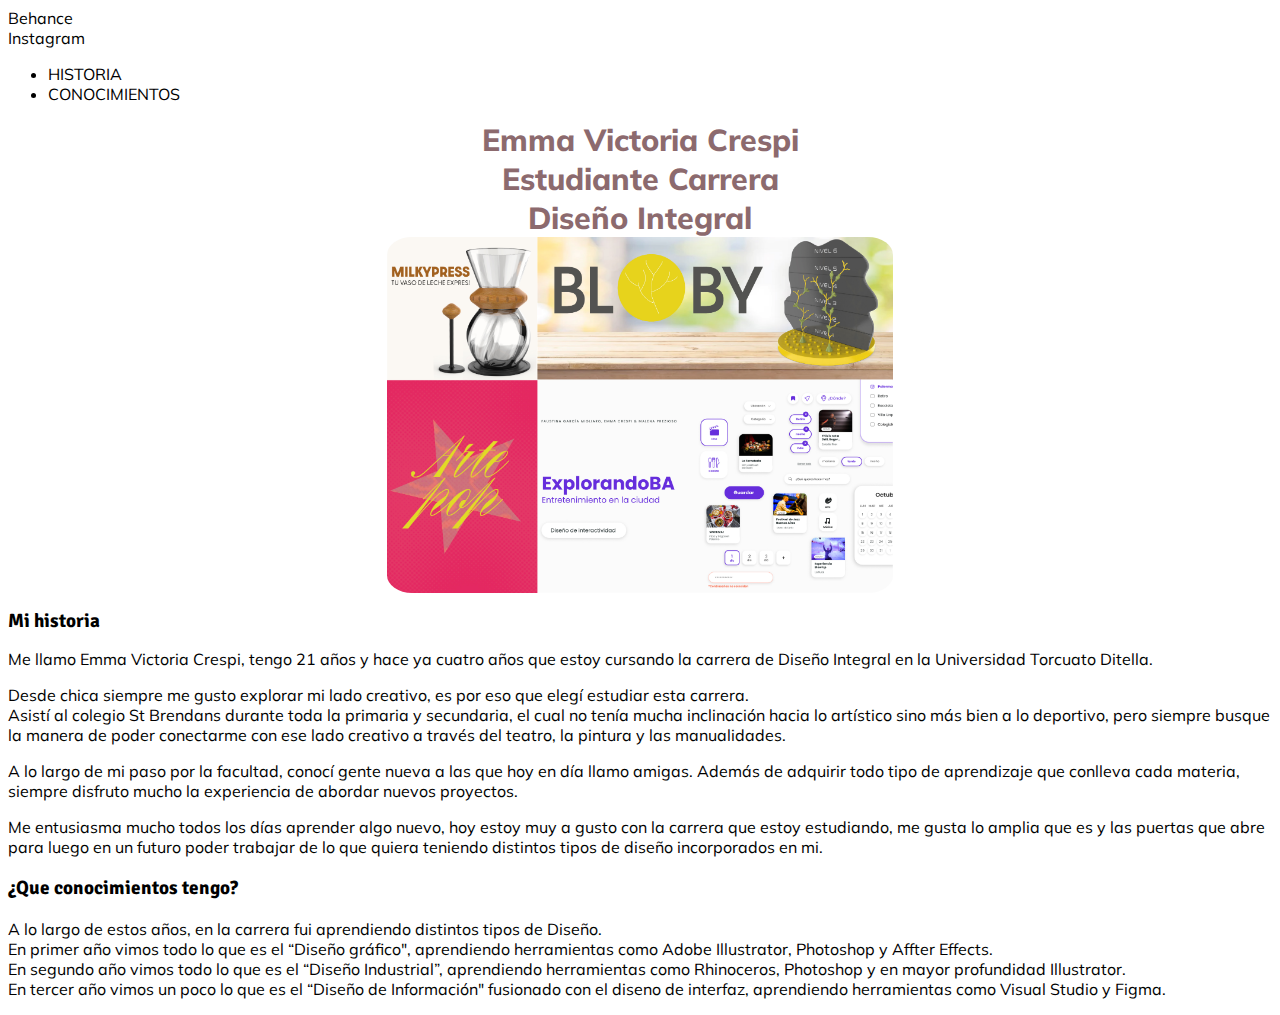
<file: index.html>
<!DOCTYPE html>
<html lang="en">
<head>
    <meta charset="UTF-8">
    <meta name="viewport" content="width=device-width, initial-scale=1.0">
    <title> TP 1 </title>

    <link rel="stylesheet" href="CSS/estilos.css">

</head>
<a href="https://www.behance.net/emmacrespi1" target="_blank" title="vínculo a Behance">Behance</a> <br> <a href="https://www.instagram.com/emmacrespii_/" target="_blank" title="vínculo a Instagram">Instagram</a>

<ul>
    <li>
        <a href="#historia">HISTORIA</a>
    </li>
    <li>
        <a href="#conocimientos">CONOCIMIENTOS</a>
    </li>

</ul>



<body>

<h1>Emma Victoria Crespi<br> Estudiante Carrera<br>Diseño Integral</h1>

<img src="IMAGENES/formato.jpg" alt="Porfolio">


<h2>Mi historia</h2> <a id="historia"></a>
<p> Me llamo Emma Victoria Crespi, tengo 21 años y hace ya cuatro años que estoy cursando la carrera de Diseño Integral en la Universidad Torcuato Ditella. </p>
<p> Desde chica siempre me gusto explorar mi lado creativo, es por eso que elegí estudiar esta carrera. <br> Asistí al colegio St Brendans durante toda la primaria y secundaria, el cual no tenía mucha inclinación hacia lo artístico sino más bien a lo deportivo, pero siempre busque la manera de poder conectarme con ese lado creativo a través del teatro, la pintura y las manualidades. </p>
<P> A lo largo de mi paso por la facultad, conocí gente nueva a las que hoy en día llamo amigas. Además de adquirir todo tipo de aprendizaje que conlleva cada materia, siempre disfruto mucho la experiencia de abordar nuevos proyectos. </P>
<p> Me entusiasma mucho todos los días aprender algo nuevo, hoy estoy muy a gusto con la carrera que estoy estudiando, me gusta lo amplia que es y las puertas que abre para luego en un futuro poder trabajar de lo que quiera teniendo distintos tipos de diseño incorporados en mi.</p>


<h3>¿Que conocimientos tengo?</h3> <a id="conocimientos"></a>
<p> A lo largo de estos años, en la carrera fui aprendiendo distintos tipos de Diseño. <br> En primer año vimos todo lo que es el “Diseño gráfico", aprendiendo herramientas como Adobe Illustrator, Photoshop y Affter Effects. <br> En segundo año vimos todo lo que es el “Diseño Industrial”, aprendiendo herramientas como Rhinoceros, Photoshop y en mayor profundidad Illustrator. <br> En tercer año vimos un poco lo que es el “Diseño de Información" fusionado con el diseno de interfaz, aprendiendo herramientas como Visual Studio y Figma.</p>




</body>

</html>
</file>
<file: CSS/estilos.css>
@import url('https://fonts.googleapis.com/css2?family=Mulish:wght@200..1000&family=Signika:wght@300..700&display=swap');




body {
    background: color #f5f5f5;
    font-family: "Mulish", sans-serif; 
}


h1 {

text-align:center;
color: rgb(140, 106, 110);
font-weight: 800;
font-family: "Mulish", sans-serif; 
font-size: 190%;
margin: 0%;

}


h2 {
text-align: left;
font-size: 120%;
font-family: "Signika", sans-serif;
}

h3{
text-align: left;
font-size: 120%;
font-family: "Signika", sans-serif;
}



img {
width: 40%;
margin: auto;
display: block;
border-radius: 5%;

}



a{
    text-decoration:none;
    color: black;
}

a:hover{
    text-decoration: underline;
}
</file>
